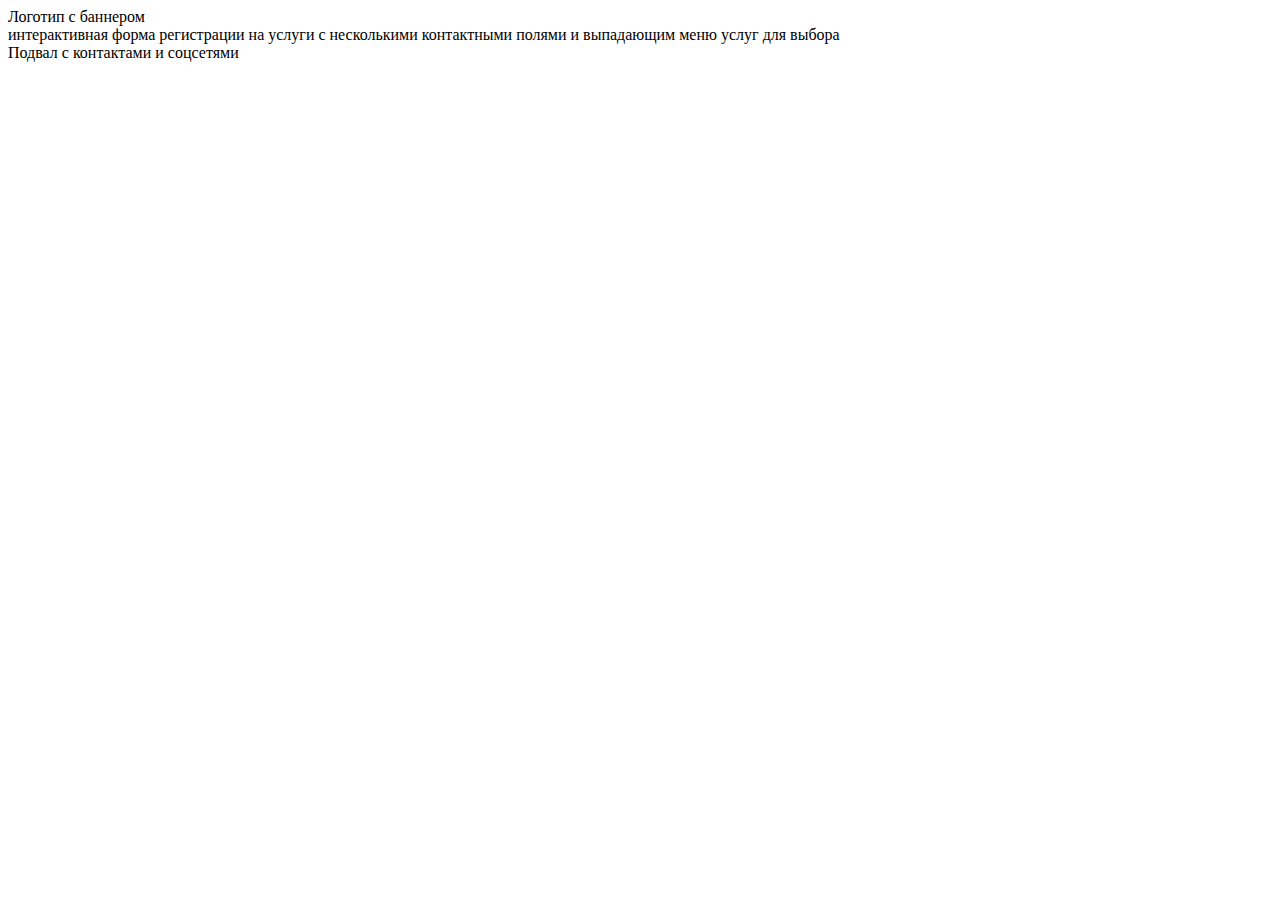
<file: pageregistration.html>
<!DOCTYPE html>
<html lang="en">

<head>
  <meta charset="UTF-8" />
  <meta name="viewport" content="width=device-width, initial-scale=1.0" />
  <link rel="stylesheet" href="/style/style.css" />
  <link rel="normaliser" href="/assets/normalize.css" />
  <title>AURAclinic</title>
</head>

<body>
  <header>Логотип с баннером</header>
  <main>
    <div>
      интерактивная форма регистрации на услуги с несколькими контактными
      полями и выпадающим меню услуг для выбора
    </div>
  </main>
  <footer>Подвал с контактами и соцсетями</footer>
</body>

</html>
</file>
<file: style/style.css>
/* @import url('https://fonts.googleapis.com/css2?family=Anton&family=Yellowtail&display=swap');



* {
    margin: 0;
    padding: 0;
    box-sizing: border-box;
}

.review{

   width: 100%;
   background-repeat: no-repeat;
   background-size: cover;
   background-position: center;
   padding-top: 10px;
   margin: 0 auto;



   .review__titile-logo{
    display: flex;
    justify-content: center;
    align-items: center;
    padding-left: 15px;
    gap: 1rem;
    font-family: 'Anton', sans-serif;
    font-size: 1.25rem;
    color: rgb(183, 117, 117);


   }


   .review__peoplesays{
    display: flex;
    justify-content: space-between;
    gap: 1rem;
    width: 100%;
    height: 100%;
    margin: 0 auto ;


    .review__firstperson{
        max-width: 359px;
max-height: 344px;
border-radius: 22px;
border: 1px;
display: grid;
        color:rgb(119, 45, 45);
        grid-template-columns: 1fr;
        grid-template-rows: 1fr;

        .review__text-first{
            grid-column: 1/2;
            grid-row: 1/2;
            text-align: center;
            max-width:170px ;
            padding-top: 25px;
            margin: 0 auto;
        }
    }

   }

   .review__btn{
    display: flex;
    padding: 10px 20px;
    font-size: 16px;
    border-radius: 10px;
    background-color: rgb(215, 188, 185);
    color:white;
    cursor: pointer;
    justify-content: center;
    margin: 0 auto;

   }
   .review__form-form{
    color:rgb(255, 255, 255);
    .review__send{
        display: flex;
        padding: 10px 20px;
        font-size: 16px;
        border-radius: 10px;
        background-color: rgb(215, 188, 185);
        color:white;
        cursor: pointer;
        justify-content: center;
        margin: 0 auto;

    }
   }

} *//*# sourceMappingURL=style.css.map */
</file>
